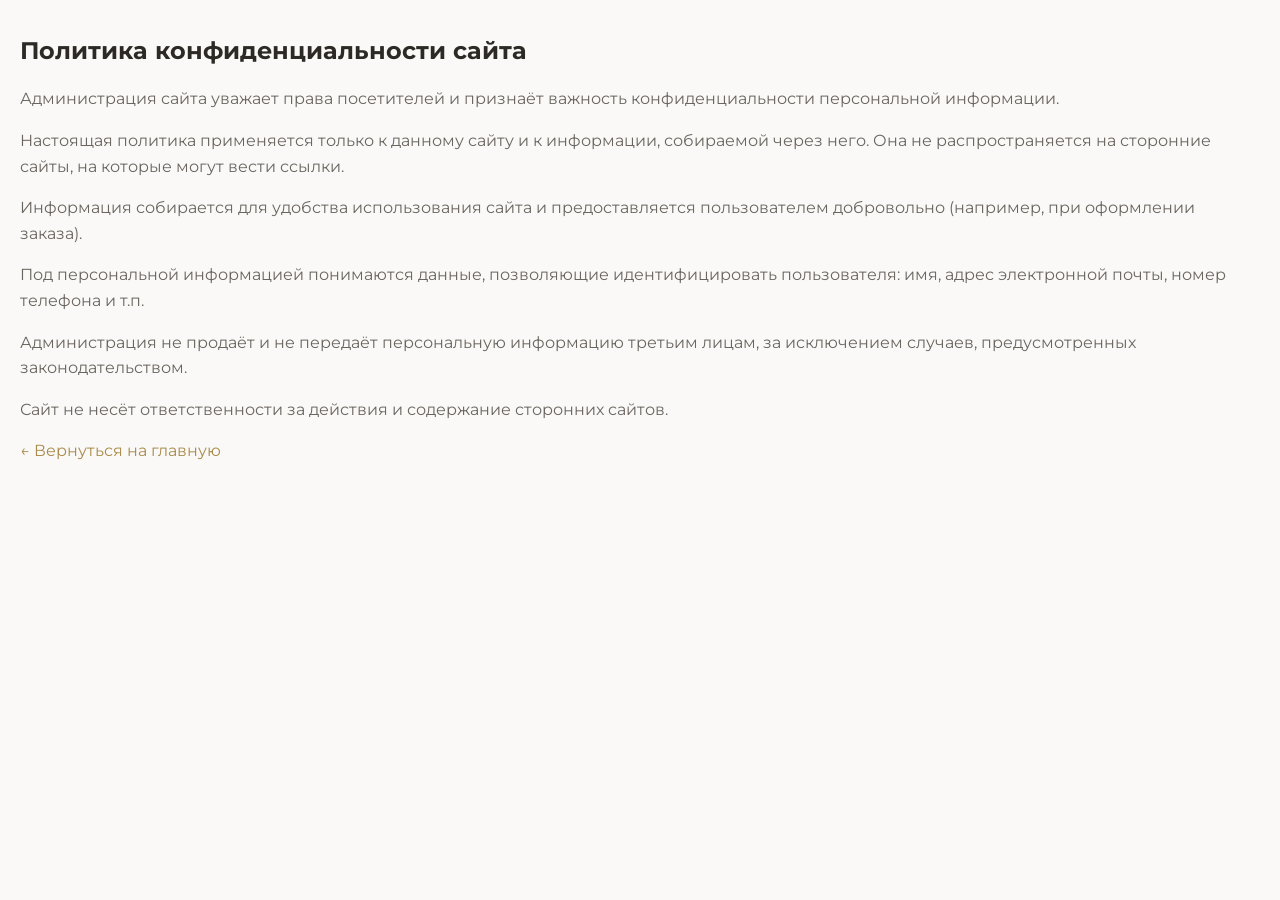
<file: privacy.html>
<!DOCTYPE html>
<html lang="ru">
<head>
  <meta charset="UTF-8" />
  <meta name="viewport" content="width=device-width, initial-scale=1.0" />
  <title>Политика конфиденциальности</title>
  <link rel="preconnect" href="https://fonts.googleapis.com" />
  <link rel="preconnect" href="https://fonts.gstatic.com" crossorigin />
  <link href="https://fonts.googleapis.com/css2?family=Montserrat:wght@400;500;600&display=swap" rel="stylesheet" />
  <style>
    :root {
      --bg: #faf9f7;
      --text: #2d2a26;
      --text-muted: #6b6560;
      --font: 'Montserrat', -apple-system, sans-serif;
    }
    * { box-sizing: border-box; margin: 0; padding: 0; }
    body {
      font-family: var(--font);
      font-size: 16px;
      line-height: 1.6;
      color: var(--text);
      background: var(--bg);
      padding: 2rem 1.25rem;
    }
    h1 { font-size: 1.5rem; margin-bottom: 1rem; }
    p { margin-bottom: 1rem; color: var(--text-muted); }
    a { color: #a88b4a; text-decoration: none; }
    a:hover { text-decoration: underline; }
  </style>
</head>
<body>
  <h1>Политика конфиденциальности сайта</h1>
  <p>Администрация сайта уважает права посетителей и признаёт важность конфиденциальности персональной информации.</p>
  <p>Настоящая политика применяется только к данному сайту и к информации, собираемой через него. Она не распространяется на сторонние сайты, на которые могут вести ссылки.</p>
  <p>Информация собирается для удобства использования сайта и предоставляется пользователем добровольно (например, при оформлении заказа).</p>
  <p>Под персональной информацией понимаются данные, позволяющие идентифицировать пользователя: имя, адрес электронной почты, номер телефона и т.п.</p>
  <p>Администрация не продаёт и не передаёт персональную информацию третьим лицам, за исключением случаев, предусмотренных законодательством.</p>
  <p>Сайт не несёт ответственности за действия и содержание сторонних сайтов.</p>
  <p><a href="index.html">← Вернуться на главную</a></p>
</body>
</html>
</file>
